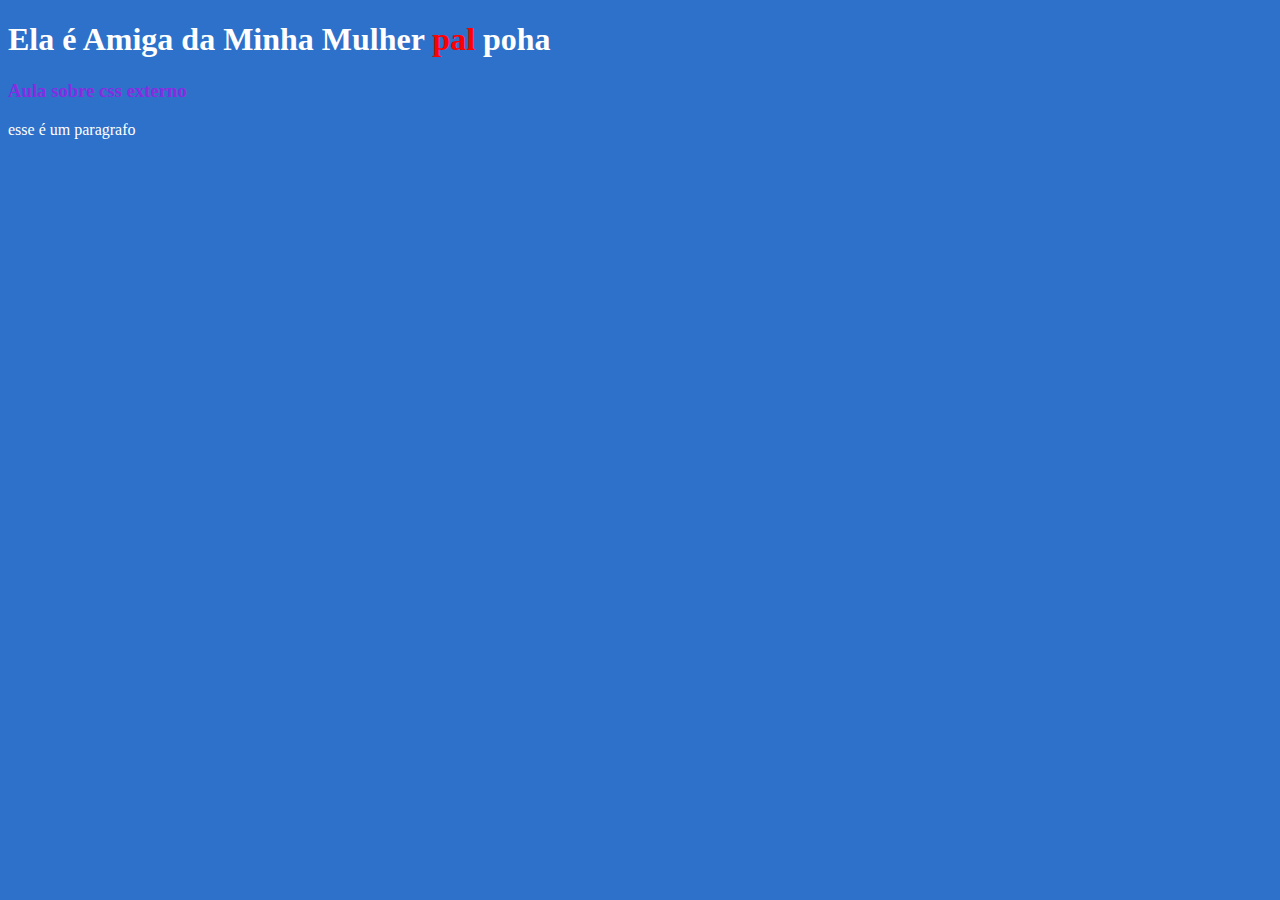
<file: Index.Html>
<!DOCTYPE html>
<html lang="pt-br">
<head>
    <meta charset="UTF-8">
    <meta name="viewport" content="width=device-width, initial-scale=1.0">
    <title>Document</title>
    <style>
        body{
            background-color:rgb(45, 113, 202);
            color:rgb(255, 255, 255);
        }
    </style>
    <link rel="stylesheet" href="style.css">
</head>
<body>
    <h1>Ela é Amiga da Minha Mulher
   <span style="color: red;">pal
   </span>
  poha</h1>
  <h3>Aula sobre css externo</h3>
  <p>esse é um paragrafo</p>
</body>
</html>
</file>
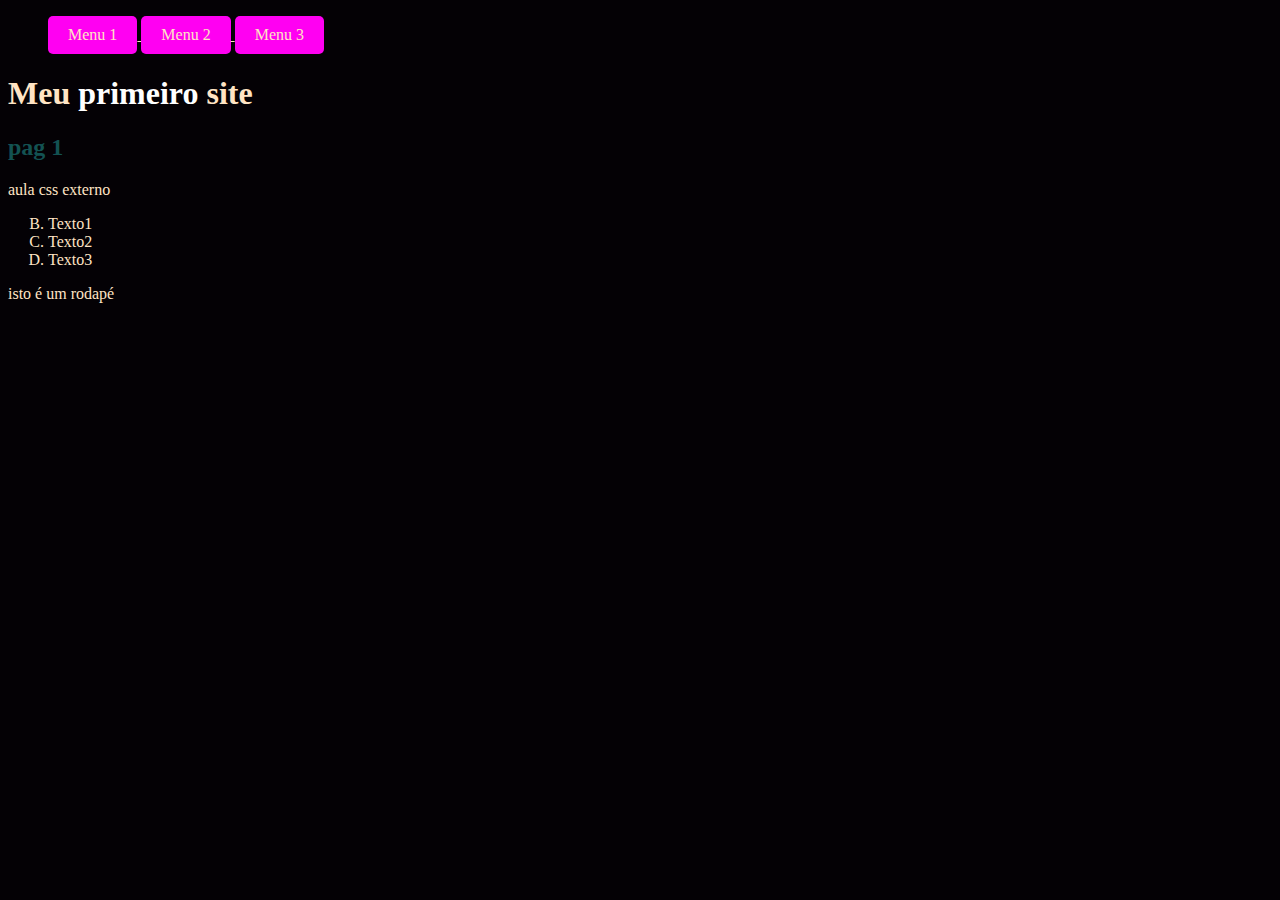
<file: KKAIO 2A/index.html>
<!DOCTYPE html>
<html lang="pt-br">
<head>
    <meta charset="UTF-8">
    <title>Document :D</title><!-- Comentario -->
    <link rel="stylesheet" href="style.css">
</head>
<body>
   
    <header>
        <nav>
            <ul type="circle">
                    <a href="index.html"> 
                 <li class="menu">Menu 1</li>
                </a>
                 <a href="">
                        <li class="menu">Menu 2</li>
                    </a>
                    <a href="">
                        <li class="menu">Menu 3</li>
                </a> 
            </ul>
        </nav>
        <h1>Meu <span style="color: white;"> 
            primeiro </span> site</h1>
        
    </header>
    <main>
        <h2>pag 1</h2>
        <p>aula css externo</p>

        <ol type="A" start="2">
            <li>Texto1</li>
            <li>Texto2</li>
            <li>Texto3</li>

        </ol>
    </main>
    <footer>
        isto é um rodapé
    </footer>
</body>
</html>
</file>
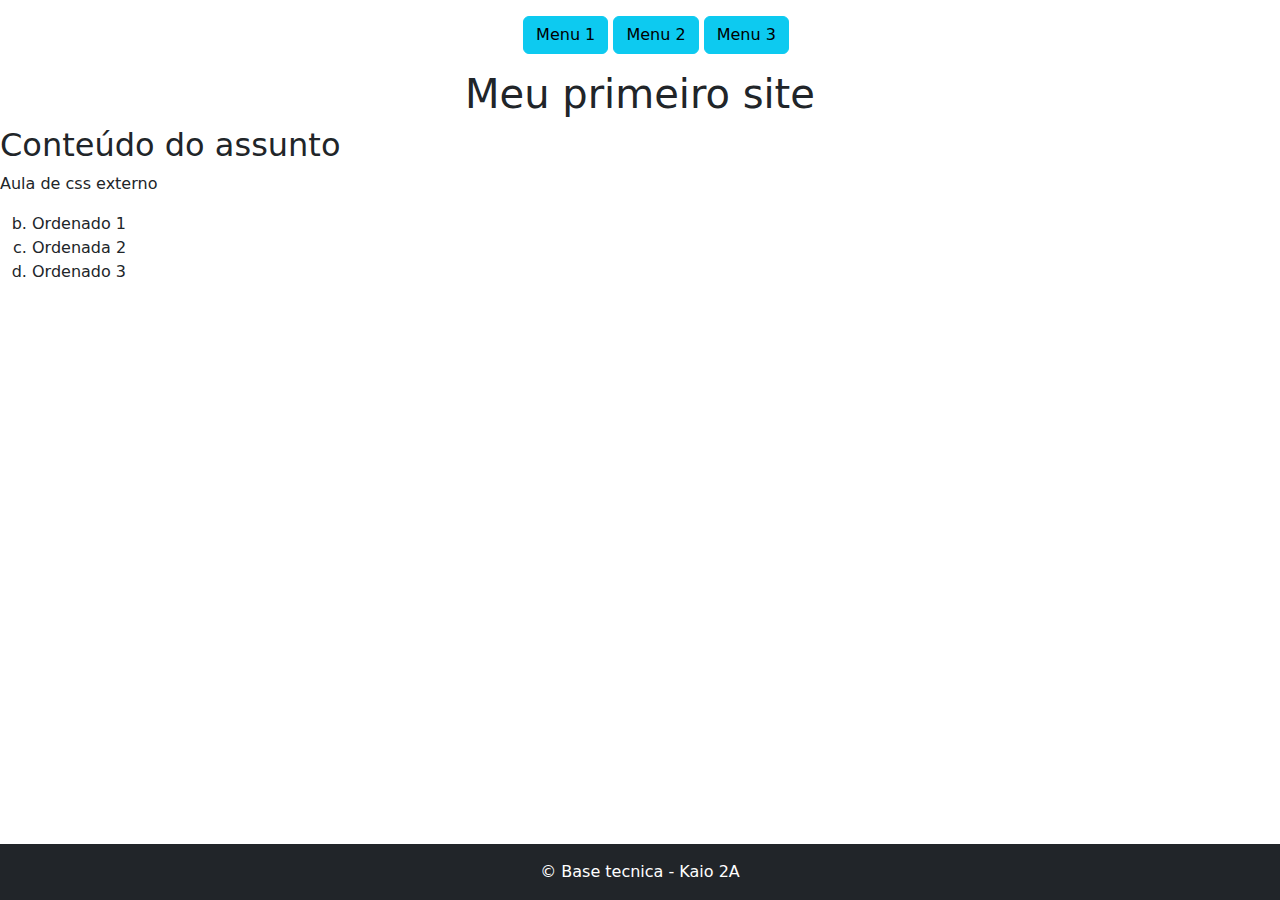
<file: Kaio 2A/index.html/index.html>
<!DOCTYPE html>
<html lang="pt-br">
<head>
    <meta charset="UTF-8">
    <title>Document :D</title><!-- Comentario -->
    <link rel="stylesheet" href="style.css">
    <link href="https://cdn.jsdelivr.net/npm/bootstrap@5.3.3/dist/css/bootstrap.min.css" rel="stylesheet" integrity="sha384-QWTKZyjpPEjISv5WaRU9OFeRpok6YctnYmDr5pNlyT2bRjXh0JMhjY6hW+ALEwIH" crossorigin="anonymous">

</head>
<body>
    <header class="mt-3 text-center">
        <nav>
            <ul>
                <a type="button" class="btn btn-info" href="index.html">
                    <li class="menu">Menu 1</li>
                </a>
                <a type="button" class="btn btn-info" href="Menu2.html">
                    <li class="menu">Menu 2</li>
                </a>
                <a type="button" class="btn btn-info" href="Menu3.html">
                    <li class="menu">Menu 3</li>
                </a>
            </ul>
        </nav>
        <h1>Meu primeiro site</h1>
    </header>
    <main>
        
        <h2>Conteúdo do assunto</h2>
        <p>Aula de css externo</p>
        
        <ol type="a" start="2">
            <li> Ordenado 1</li>
            <li> Ordenada 2</li>
            <li> Ordenado 3</li>
        </ol>
    </main>
    <footer class="bg-dark text-white text-center py-3">
        &#169 Base tecnica - Kaio 2A
    </footer>
    
</body>
</html>
</file>
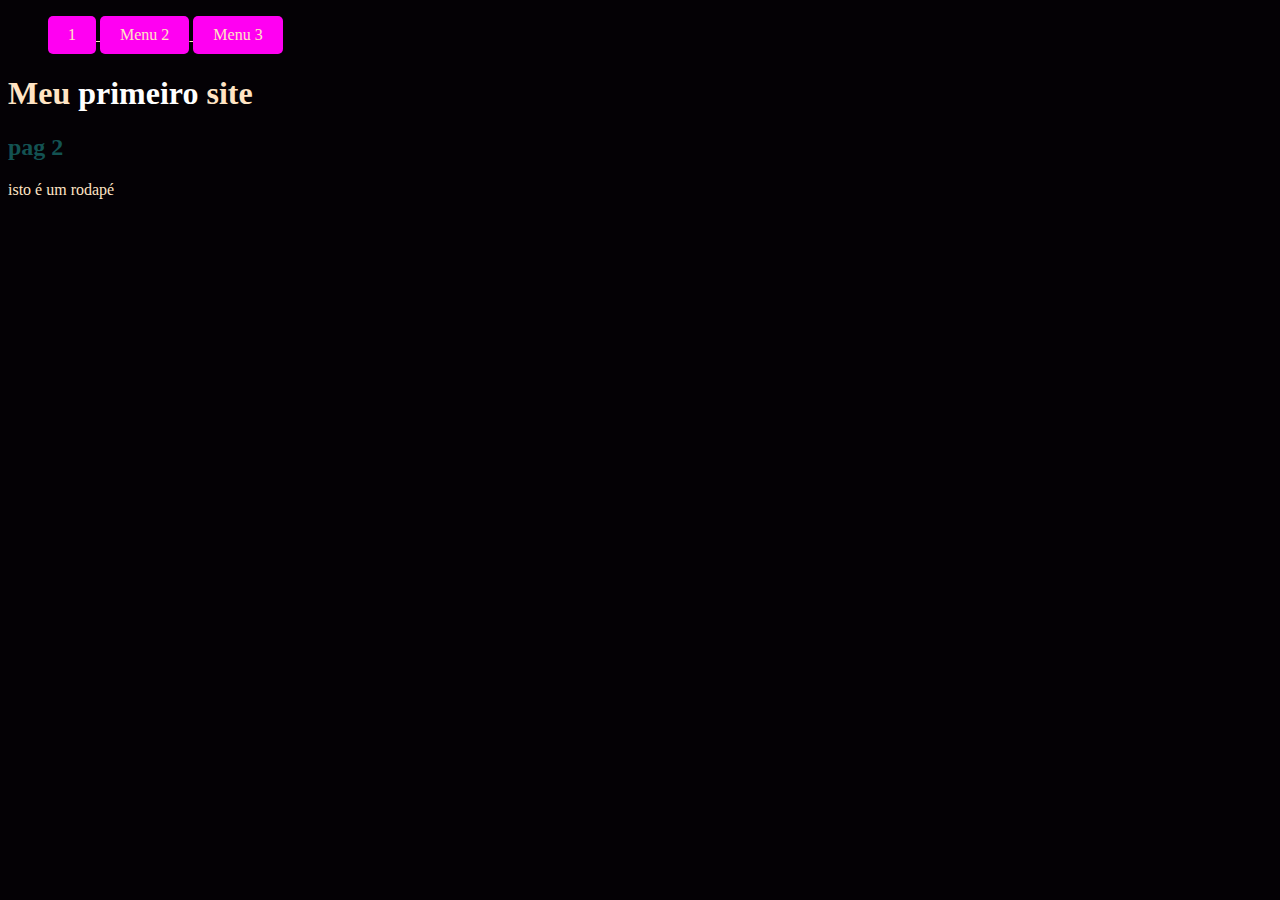
<file: KKAIO 2A/Menu2.html>
<!DOCTYPE html>
<html lang="pt-br">
<head>
    <meta charset="UTF-8">
    <title>Document :D</title><!-- Comentario -->
    <link rel="stylesheet" href="style.css">
</head>
<body>
   
    <header>
        <nav>
            <ul type="circle">
                <a href="index.html"> 
                    <a href=""> 
                 <li class="menu"></Menu> 1</li>
                </a>
                 <a href="">
                        <li class="menu">Menu 2</li>
                    </a>
                    <a href="">
                        <li class="menu">Menu 3</li>
                </a> 
            </ul>
        </nav>
        <h1>Meu <span style="color: white;"> 
            primeiro </span> site</h1>
        
    </header>
    <main>
        <h2>pag 2</h2>
    </main>
    <footer>
        isto é um rodapé
    </footer>
</body>
</html>
</file>
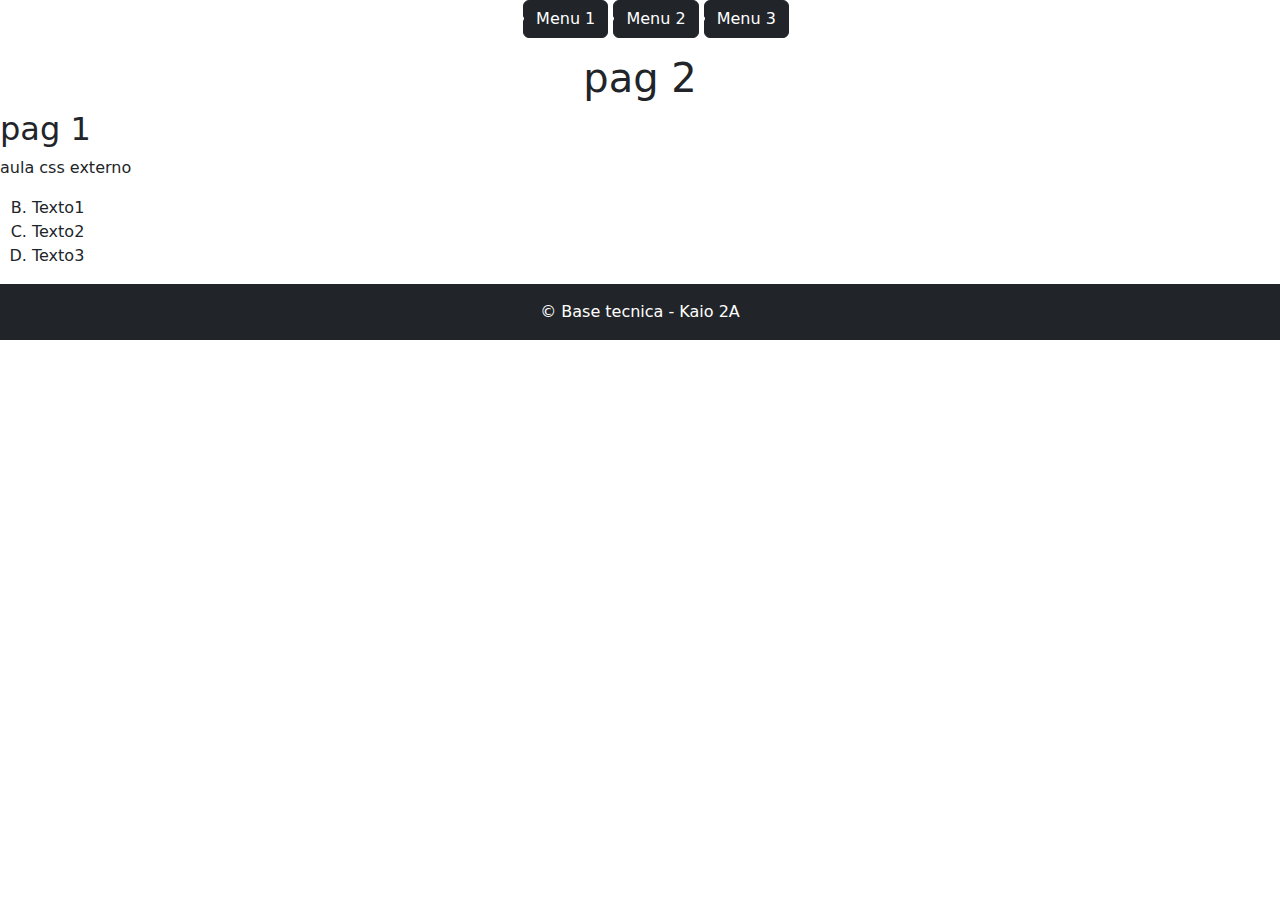
<file: Kaio 2A/index.html/index2.html>
<!DOCTYPE html>
<html lang="pt-br">
<head>
    <meta charset="UTF-8">
    <title>Document :D</title><!-- Comentario -->
    <link href="https://cdn.jsdelivr.net/npm/bootstrap@5.3.3/dist/css/bootstrap.min.css" rel="stylesheet" integrity="sha384-QWTKZyjpPEjISv5WaRU9OFeRpok6YctnYmDr5pNlyT2bRjXh0JMhjY6hW+ALEwIH" crossorigin="anonymous">
   </head>
<body>
    <header class="nt-3 text-center">
        <nav>
            <ul>
                    <a type="button" class="btn btn-dark" href="index.html"> 
                 <li class="menu">Menu 1</li>
                </a>
                 <a  type="button" class="btn btn-dark" href="index.html2">
                        <li class="menu">Menu 2</li>
                    </a>
                    <a  type="button" class="btn btn-dark" href="index.html">
                        <li class="menu">Menu 3</li>
                </a> 
            </ul>
        </nav>
        <h1>pag 2 </h1>
    </header>
    <main>
        <h2>pag 1</h2>
        <p>aula css externo</p>
        <ol type="A" start="2">
            <li>Texto1</li>
            <li>Texto2</li>
            <li>Texto3</li>
        </ol>
    </main>
    <footer class="bg-dark text-white text-center py-3">
        &#169 Base tecnica - Kaio 2A
    </footer>
</body>
</html>
</file>
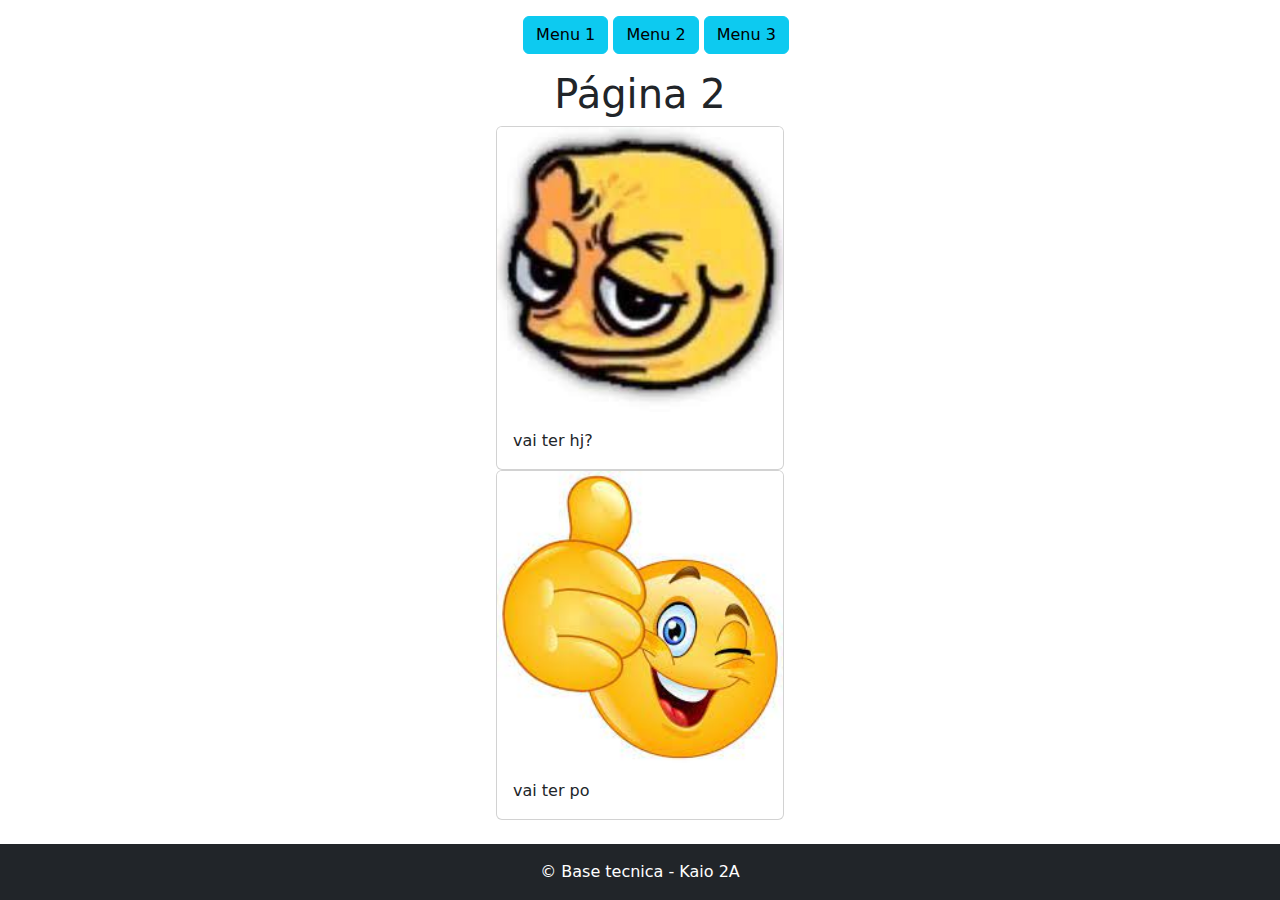
<file: Kaio 2A/index.html/Menu2.html>
<!DOCTYPE html>
<html lang="pt-br">
<head>
    <meta charset="UTF-8">
    <title>Document :D</title><!-- Comentario -->
    <link rel="stylesheet" href="style.css">
    <link href="https://cdn.jsdelivr.net/npm/bootstrap@5.3.3/dist/css/bootstrap.min.css" rel="stylesheet" integrity="sha384-QWTKZyjpPEjISv5WaRU9OFeRpok6YctnYmDr5pNlyT2bRjXh0JMhjY6hW+ALEwIH" crossorigin="anonymous">

</head>
<body>
    <header class="mt-3 text-center">
        <nav>
            <ul>
                <a type="button" class="btn btn-info" href="index.html">
                    <li class="menu">Menu 1</li>
                </a>
                <a type="button" class="btn btn-info" href="Menu2.html">
                    <li class="menu">Menu 2</li>
                </a>
                <a type="button" class="btn btn-info" href="Menu3.html">
                    <li class="menu">Menu 3</li>
                </a>
            </ul>
        </nav>
        <h1>Página 2</h1>
    </header>
    <main>
        <div class="card" style="width: 18rem; margin-left: auto; margin-right: auto;">
            <img src="img/image2.png" class="card-img-top" alt="...">
            <div class="card-body">
              <p class="card-text">vai ter hj?</p>
            </div>
          </div>  
          <div>
            <div class="card" style="width: 18rem;margin-left: auto; margin-right: auto;">
                <img src="img/image.png" class="card-img-top" alt="...">
                <div class="card-body">
                  <p class="card-text">vai ter po</p>
                </div>
          </div>
    </main>
    <footer class="bg-dark text-white text-center py-3">
        &#169 Base tecnica - Kaio 2A
    </footer>
    
</body>
</html>
</file>
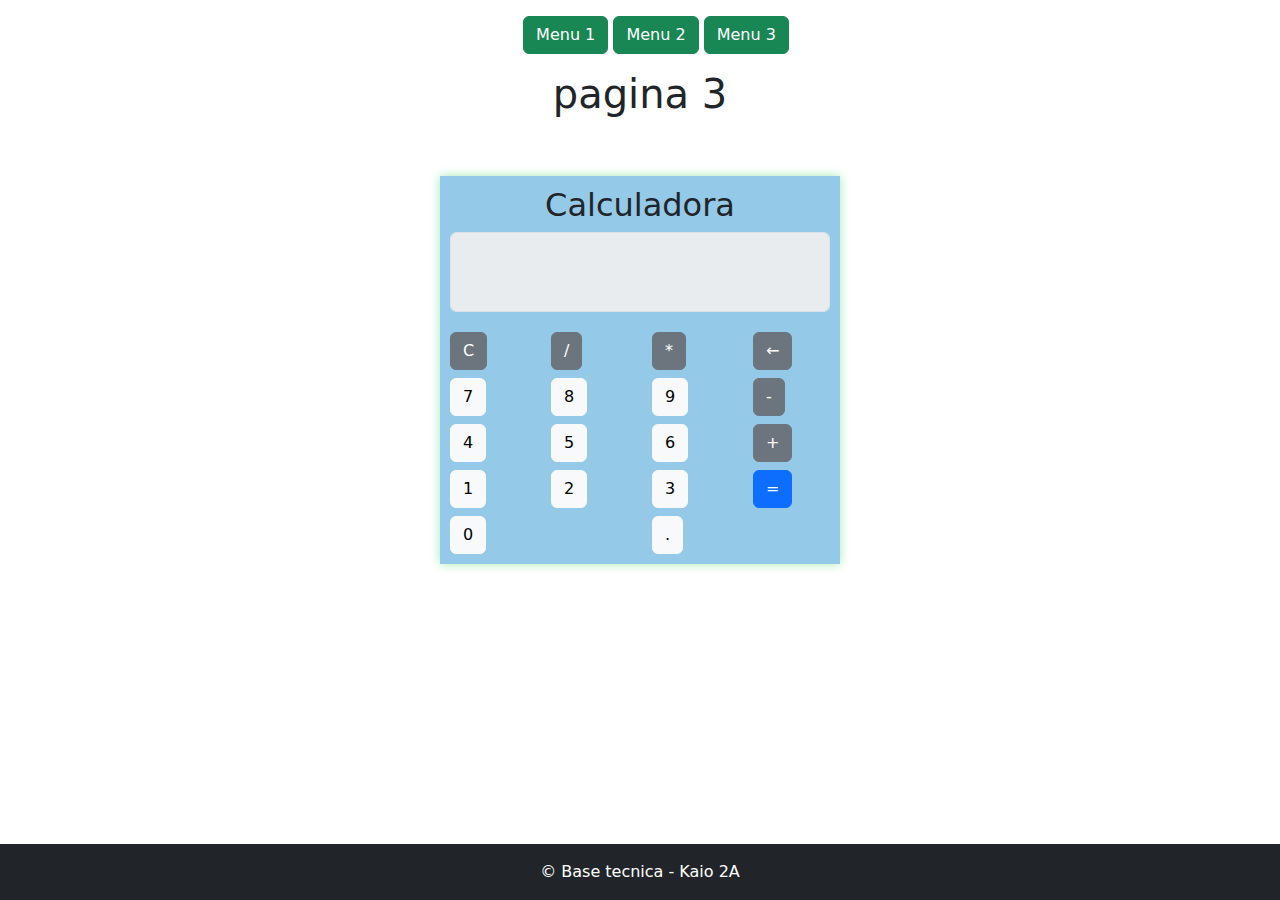
<file: Kaio 2A/index.html/Menu3.html>
<!DOCTYPE html>
<html lang="pt-br">
<head>
    <meta charset="UTF-8">
    <title>Document :D</title><!-- Comentario -->
    <link rel="stylesheet" href="style.css">
    <link href="https://cdn.jsdelivr.net/npm/bootstrap@5.3.3/dist/css/bootstrap.min.css" rel="stylesheet" integrity="sha384-QWTKZyjpPEjISv5WaRU9OFeRpok6YctnYmDr5pNlyT2bRjXh0JMhjY6hW+ALEwIH" crossorigin="anonymous">
    <style>
        @import url('https://fonts.googleapis.com/css2?family=Orbitron:wght@400..900&display=swap');
        .calculator {
            background-color: rgb(148, 201, 231);
                max-width: 400px;
                margin: 50px auto;
                padding: 10px;
                box-shadow: 0 0 10px #a6e9b5;
            }
            .calculator-screen {
                color: blue;
                height: 80px;
                margin-bottom: 20px ;
                text-align: right;
                font-size: 2em;
                padding: 10px;
            }      
            #DataHora{
                font-family: "Orbitron", sans-serif;
                text-align: center;
            }
    </style>
</head>
<body>
    <header class="mt-3 text-center">  
        <nav>
            <ul type="circle">
                <a type="button" class="btn btn-success" href="index.html" >
                    <li class="menu">Menu 1</li>
                </a>
                <a type="button" class="btn btn-success" href="Menu2.html">
                    <li class="menu">Menu 2</li>
                </a>
                <a type="button" class="btn btn-success"  href="Menu3.html">
                    <li class="menu">Menu 3</li>
                </a>
            </ul>
        </nav>
        <h1>pagina 3</h1>
    </header>
    <main>


        <script>
            function atual() {
                const now = new Date();

                // Formatar a data e hora no formato brasileiro
                const day = String(now.getDate()).padStart(2, '0');
                const month = String(now.getMonth() + 1).padStart(2, '0'); // Meses começam do zero
                const year = now.getFullYear();
                const hours = String(now.getHours()).padStart(2, '0');
                const minutes = String(now.getMinutes()).padStart(2, '0');
                const seconds = String(now.getSeconds()).padStart(2, '0');

                const formattedDateTime = `${day}/${month}/${year} ${hours}:${minutes}:${seconds}`;

                // Atualizar o conteúdo do elemento <h2> com o id "DataHora"
                document.getElementById('DataHora').innerText = formattedDateTime;
            }

            // Configurar a atualização a cada segundo
            setInterval(atual, 1000);

  </script>

  <h2 id="DataHora"></h2>

        <section>
            <script src="calculadora.js" ></script> 
            <div class="container">
                
                <div class="calculator bg-secondary.bg-gradient ">

                    <h2 class="text-center">Calculadora</h2>
                    <input type="text" class="calculator-screen form-control" id="screen" disabled>
                    <div class="row">
                        <div class="col-3">
                            <button type="button" class="btn btn-secondary btn-block" onclick="clearScreen()">C</button>
                        </div>
                        <div class="col-3">
                            <button type="button" class="btn btn-secondary btn-block" onclick="appendToScreen('/')">/</button>
                        </div>
                        <div class="col-3">
                            <button type="button" class="btn btn-secondary btn-block" onclick="appendToScreen('*')">*</button>
                        </div>
                        <div class="col-3">
                            <button type="button" class="btn btn-secondary btn-block" onclick="backspace()">←</button>
                        </div>
                    </div>
                    <div class="row mt-2">
                        <div class="col-3">
                            <button type="button" class="btn btn-light btn-block" onclick="appendToScreen('7')">7</button>
                        </div>
                        <div class="col-3">
                            <button type="button" class="btn btn-light btn-block" onclick="appendToScreen('8')">8</button>
                        </div>
                        <div class="col-3">
                            <button type="button" class="btn btn-light btn-block" onclick="appendToScreen('9')">9</button>
                        </div>
                        <div class="col-3">
                            <button type="button" class="btn btn-secondary btn-block" onclick="appendToScreen('-')">-</button>
                        </div>
                    </div>
                    <div class="row mt-2">
                        <div class="col-3">
                            <button type="button" class="btn btn-light btn-block" onclick="appendToScreen('4')">4</button>
                        </div>
                        <div class="col-3">
                            <button type="button" class="btn btn-light btn-block" onclick="appendToScreen('5')">5</button>
                        </div>
                        <div class="col-3">
                            <button type="button" class="btn btn-light btn-block" onclick="appendToScreen('6')">6</button>
                        </div>
                        <div class="col-3">
                            <button type="button" class="btn btn-secondary btn-block" onclick="appendToScreen('+')">+</button>
                        </div>
                    </div>
                    <div class="row mt-2">
                        <div class="col-3">
                            <button type="button" class="btn btn-light btn-block" onclick="appendToScreen('1')">1</button>
                        </div>
                        <div class="col-3">
                            <button type="button" class="btn btn-light btn-block" onclick="appendToScreen('2')">2</button>
                        </div>
                        <div class="col-3">
                            <button type="button" class="btn btn-light btn-block" onclick="appendToScreen('3')">3</button>
                        </div>
                        <div class="col-3">
                            <button type="button" class="btn btn-primary btn-block" onclick="calculateResult()">=</button>
                        </div>
                    </div>
                    <div class="row mt-2">
                        <div class="col-6">
                            <button type="button" class="btn btn-light btn-block" onclick="appendToScreen('0')">0</button>
                        </div>
                        <div class="col-6">
                            <button type="button" class="btn btn-light btn-block" onclick="appendToScreen('.')">.</button>
                        </div>
                    </div>
                </div>
            </div>
            <script src="https://code.jquery.com/jquery-3.5.1.slim.min.js"></script>
            <script src="https://cdn.jsdelivr.net/npm/@popperjs/core@2.5.4/dist/umd/popper.min.js"></script>
            <script src="https://maxcdn.bootstrapcdn.com/bootstrap/4.5.2/js/bootstrap.min.js"></script>
        </section>       
    </main>

    <footer class="bg-dark text-white text-center py-3">
        &#169 Base tecnica - Kaio 2A
    </footer>
    
</body>
</html>
</file>
<file: style.css>
h3{
   color: blueviolet; 
}
</file>
<file: KKAIO 2A/style.css>
*{
    background-color: rgb(4, 1, 5);
    color: bisque;
}
h2{
    color: rgb(19, 82, 82);
}

.menu{
    display: inline-block; /* deixa lado a lado */
    padding: 10px 20px; /*  */
    background-color: #ff00f2;
    text-align: center;
    font-size: 16px;
    border-radius: 5px; /* Borda arredondada */
    border: none;
}
.menu:houver{
    background-color: #f1652e;
}
</file>
<file: Kaio 2A/index.html/style.css>
a{text-decoration: none;}
.menu{list-style-type: none;}
html, body {
    height: 100%;
}
body{
    display: flex;
    flex-direction: column;
}
main{
    flex: 1;
}
</file>
